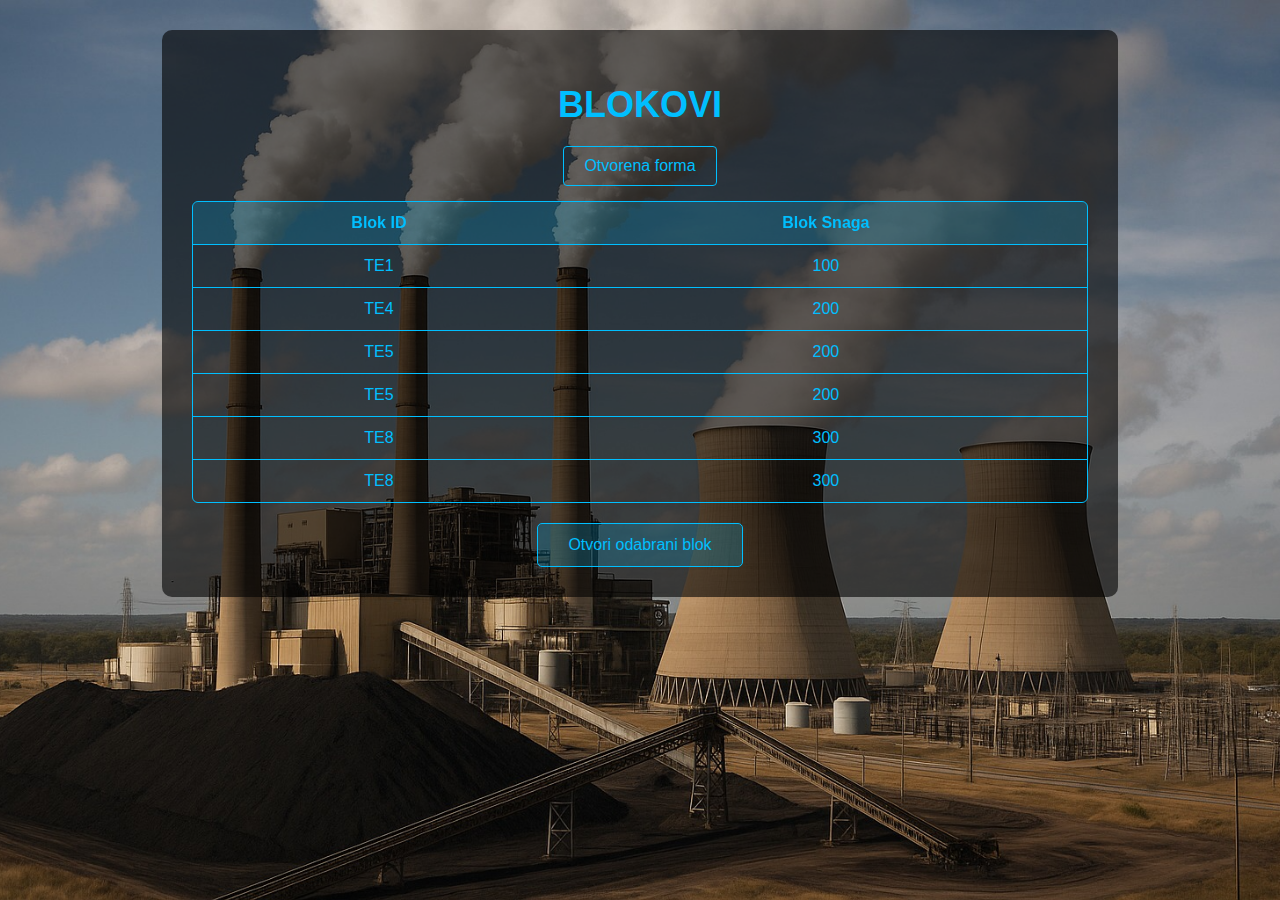
<file: blokovi/index.html>
<!DOCTYPE html>
<html lang="bs">
<head>
    <meta charset="UTF-8">
    <title>Blokovi</title>
    <link rel="stylesheet" href="style.css">
</head>
<body>
    <div class="dashboard">
        <h1>BLOKOVI</h1>
        <div class="tabs">
            <button>Otvorena forma</button>
        </div>
        <div class="table-wrapper">
            <table>
                <thead>
                    <tr>
                        <th>Blok ID</th>
                        <th>Blok Snaga</th>
                    </tr>
                </thead>
                <tbody>
                    <tr><td>TE1</td><td>100</td></tr>
                    <tr><td>TE4</td><td>200</td></tr>
                    <tr><td>TE5</td><td>200</td></tr>
                    <tr><td>TE5</td><td>200</td></tr>
                    <tr><td>TE8</td><td>300</td></tr>
                    <tr><td>TE8</td><td>300</td></tr>
                </tbody>
            </table>
        </div>
        <div class="actions">
            <button>Otvori odabrani blok</button>
        </div>
    </div>
</body>
</html>
</file>
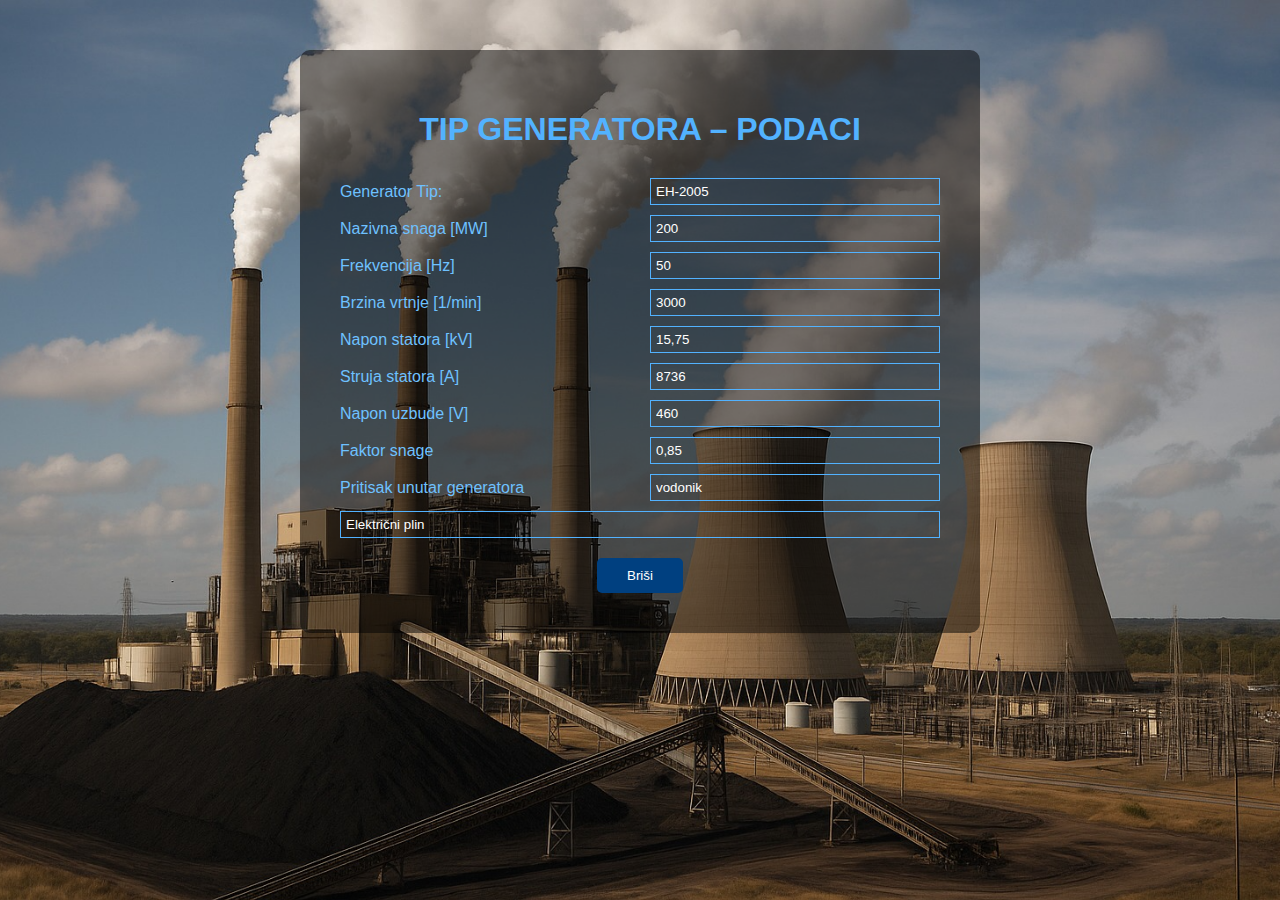
<file: generator/index.html>
<!DOCTYPE html>
<html lang="en">
<head>
  <meta charset="UTF-8" />
  <meta name="viewport" content="width=device-width, initial-scale=1.0"/>
  <title>Tip Generatora - Podaci</title>
  <link rel="stylesheet" href="style.css"/>
</head>
<body>
  <div class="container">
    <h1>TIP GENERATORA – PODACI</h1>
    <form class="form-grid">
      <label>Generator Tip:</label><input type="text" value="EH-2005" />
      <label>Nazivna snaga [MW]</label><input type="text" value="200" />
      <label>Frekvencija [Hz]</label><input type="text" value="50" />
      <label>Brzina vrtnje [1/min]</label><input type="text" value="3000" />
      <label>Napon statora [kV]</label><input type="text" value="15,75" />
      <label>Struja statora [A]</label><input type="text" value="8736" />
      <label>Napon uzbude [V]</label><input type="text" value="460" />
      <label>Faktor snage</label><input type="text" value="0,85" />
      <label>Pritisak unutar generatora</label><input type="text" value="vodonik" />
      <input class="full-width" type="text" value="Električni plin" />
    </form>
    <button class="delete">Briši</button>
  </div>
</body>
</html>
</file>
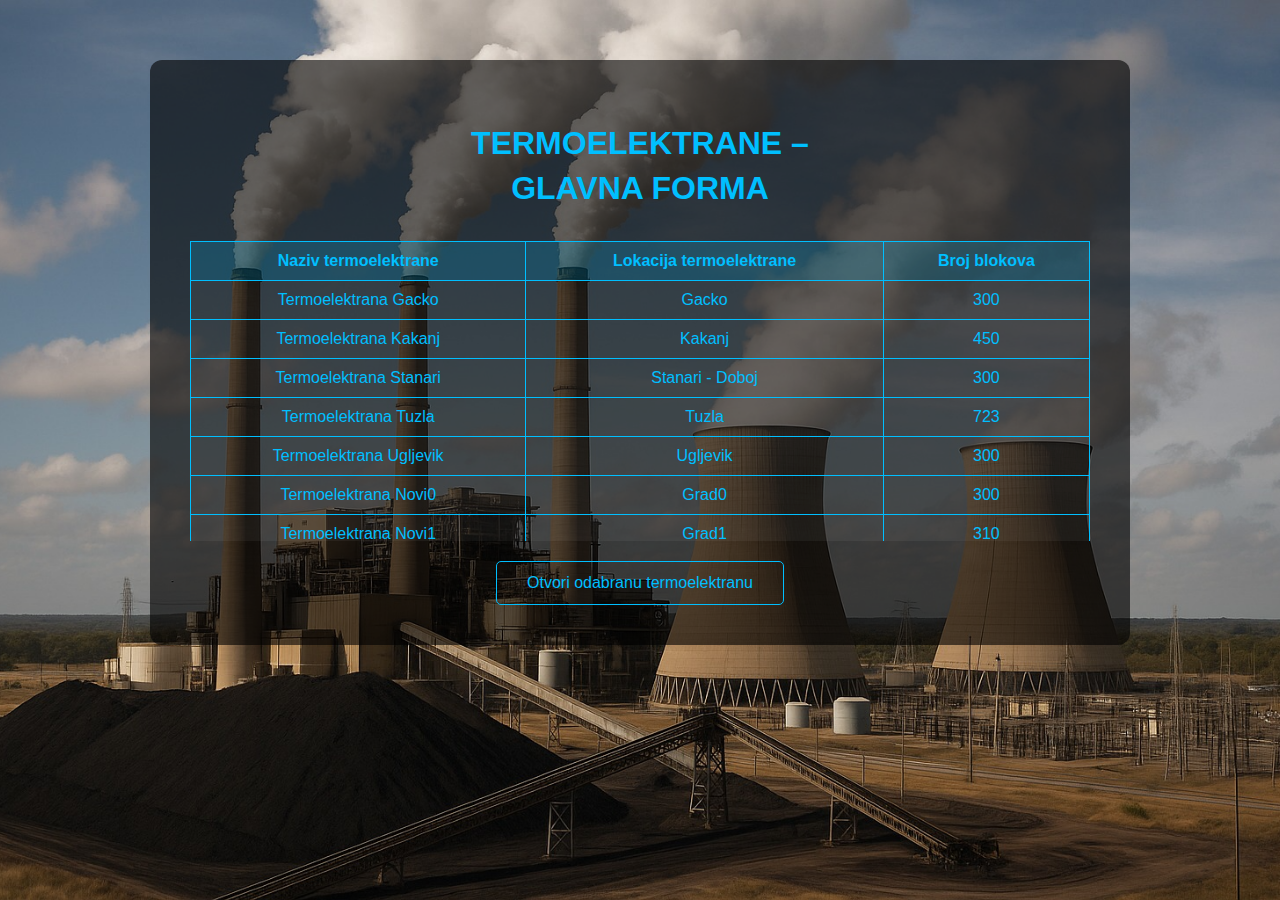
<file: glavna/index.html>
<!DOCTYPE html>
<html lang="bs">
<head>
    <meta charset="UTF-8">
    <title>Termoelektrane – Glavna Forma</title>
    <link rel="stylesheet" href="style.css">
</head>
<body>
    <div class="form-container">
        <h1>TERMOELEKTRANE –<br>GLAVNA FORMA</h1>
        <div class="table-wrapper">
            <table>
                <thead>
                    <tr>
                        <th>Naziv termoelektrane</th>
                        <th>Lokacija termoelektrane</th>
                        <th>Broj blokova</th>
                    </tr>
                </thead>
                <tbody>
                    <tr><td>Termoelektrana Gacko</td><td>Gacko</td><td>300</td></tr>
                    <tr><td>Termoelektrana Kakanj</td><td>Kakanj</td><td>450</td></tr>
                    <tr><td>Termoelektrana Stanari</td><td>Stanari - Doboj</td><td>300</td></tr>
                    <tr><td>Termoelektrana Tuzla</td><td>Tuzla</td><td>723</td></tr>
                    <tr><td>Termoelektrana Ugljevik</td><td>Ugljevik</td><td>300</td></tr>
                <tr><td>Termoelektrana Novi0</td><td>Grad0</td><td>300</td></tr>
<tr><td>Termoelektrana Novi1</td><td>Grad1</td><td>310</td></tr>
<tr><td>Termoelektrana Novi2</td><td>Grad2</td><td>320</td></tr>
<tr><td>Termoelektrana Novi3</td><td>Grad3</td><td>330</td></tr>
<tr><td>Termoelektrana Novi4</td><td>Grad4</td><td>340</td></tr>
<tr><td>Termoelektrana Novi5</td><td>Grad5</td><td>350</td></tr>
<tr><td>Termoelektrana Novi6</td><td>Grad6</td><td>360</td></tr>
<tr><td>Termoelektrana Novi7</td><td>Grad7</td><td>370</td></tr>
<tr><td>Termoelektrana Novi8</td><td>Grad8</td><td>380</td></tr>
<tr><td>Termoelektrana Novi9</td><td>Grad9</td><td>390</td></tr>
</tbody>
            </table>
        </div>
        <div class="actions">
            <button>Otvori odabranu termoelektranu</button>
        </div>
    </div>
</body>
</html>
</file>
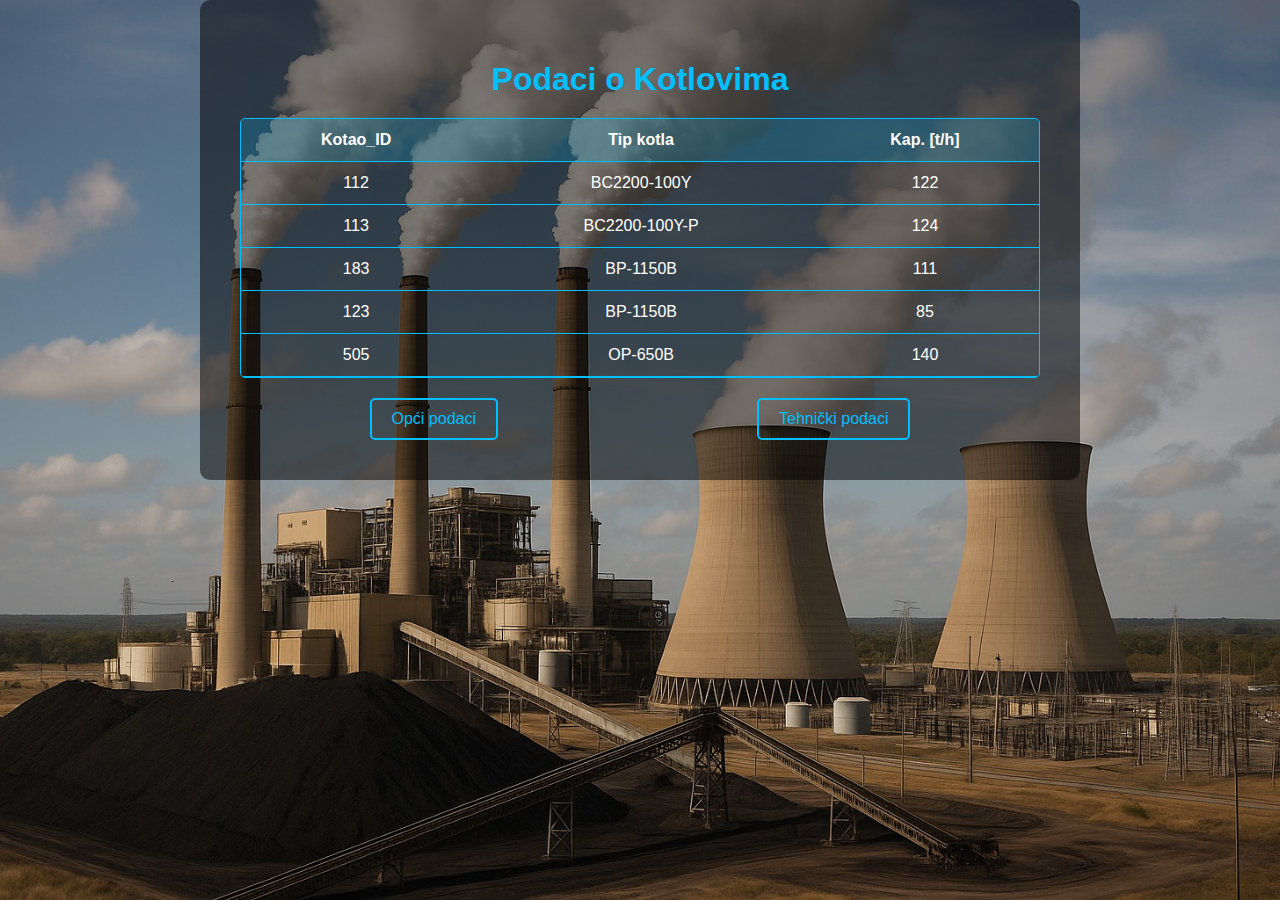
<file: kotlovi/index.html>
<!DOCTYPE html>
<html lang="hr">
<head>
    <meta charset="UTF-8">
    <title>Podaci o Kotlovima</title>
    <link rel="stylesheet" href="styles.css">
</head>
<body>
    <div class="container">
        <h1>Podaci o Kotlovima</h1>
        <div class="table-wrapper">
            <table>
                <thead>
                    <tr>
                        <th>Kotao_ID</th>
                        <th>Tip kotla</th>
                        <th>Kap. [t/h]</th>
                    </tr>
                </thead>
                <tbody>
                    <tr><td>112</td><td>BC2200-100Y</td><td>122</td></tr>
                    <tr><td>113</td><td>BC2200-100Y-P</td><td>124</td></tr>
                    <tr><td>183</td><td>BP-1150B</td><td>111</td></tr>
                    <tr><td>123</td><td>BP-1150B</td><td>85</td></tr>
                    <tr><td>505</td><td>OP-650B</td><td>140</td></tr>
                </tbody>
            </table>
        </div>
        <div class="buttons">
            <button>Opći podaci</button>
            <button>Tehnički podaci</button>
        </div>
    </div>
</body>
</html>
</file>
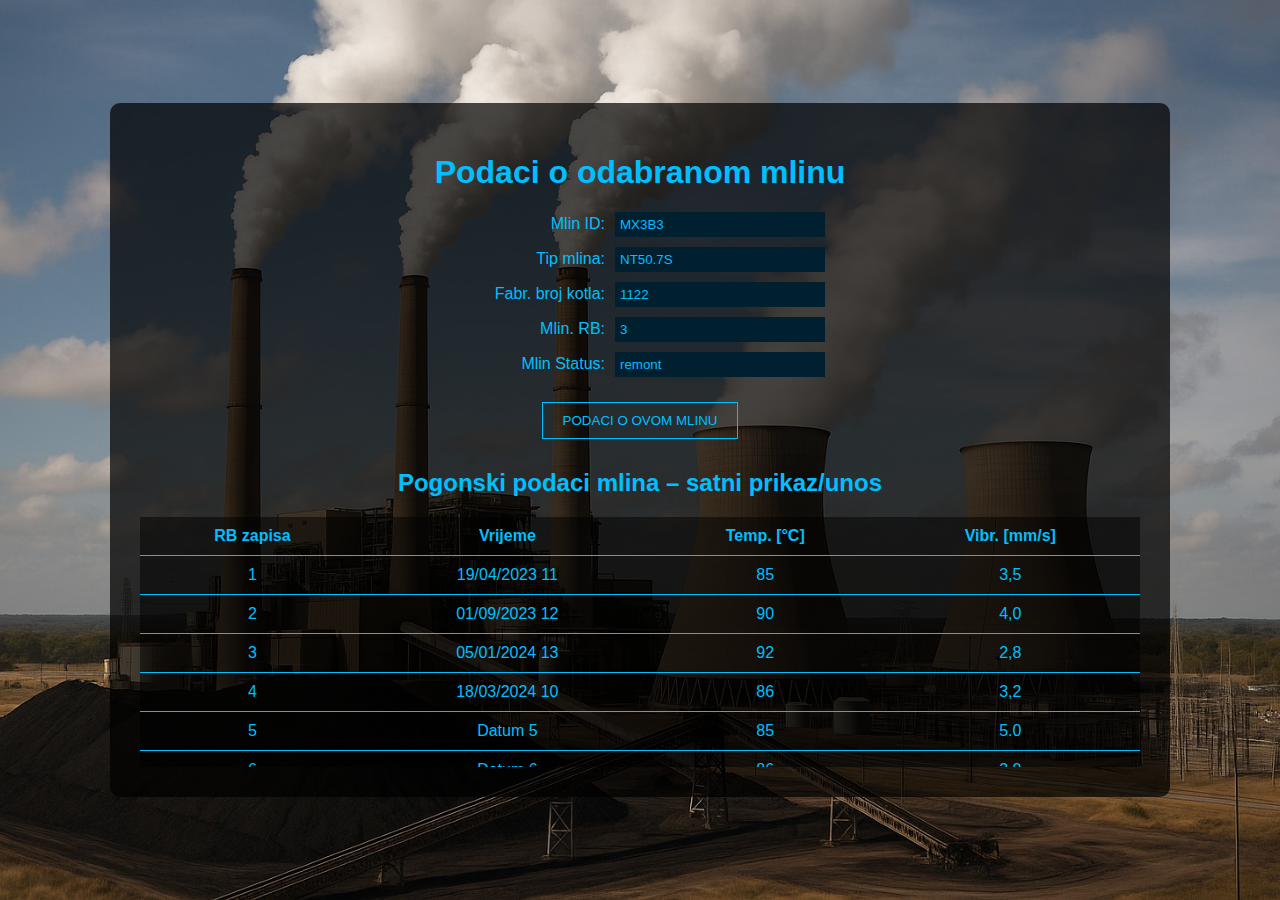
<file: mlin/index.html>
<!DOCTYPE html>
<html lang="bs">
<head>
    <meta charset="UTF-8">
    <title>Podaci o mlinu</title>
    <link rel="stylesheet" href="style.css">
</head>
<body>
    <div class="background">
        <div class="main-container">
            <div class="form-container">
                <h1>Podaci o odabranom mlinu</h1>
                <div class="form-group"><label>Mlin ID:</label><input type="text" value="MX3B3" readonly></div>
                <div class="form-group"><label>Tip mlina:</label><input type="text" value="NT50.7S" readonly></div>
                <div class="form-group"><label>Fabr. broj kotla:</label><input type="text" value="1122" readonly></div>
                <div class="form-group"><label>Mlin. RB:</label><input type="text" value="3" readonly></div>
                <div class="form-group"><label>Mlin Status:</label><input type="text" value="remont" readonly></div>
                <button class="action-button">PODACI O OVOM MLINU</button>
            </div>

            <div class="table-container">
                <h2>Pogonski podaci mlina – satni prikaz/unos</h2>
                <div class="scrollable-table">
                    <table>
                        <thead>
                            <tr>
                                <th>RB zapisa</th>
                                <th>Vrijeme</th>
                                <th>Temp. [°C]</th>
                                <th>Vibr. [mm/s]</th>
                            </tr>
                        </thead>
                        <tbody>
                            <tr><td>1</td><td>19/04/2023 11</td><td>85</td><td>3,5</td></tr>
                            <tr><td>2</td><td>01/09/2023 12</td><td>90</td><td>4,0</td></tr>
                            <tr><td>3</td><td>05/01/2024 13</td><td>92</td><td>2,8</td></tr>
                            <tr><td>4</td><td>18/03/2024 10</td><td>86</td><td>3,2</td></tr>
                            <!-- Additional placeholder rows for scroll demonstration -->
<tr><td>5</td><td>Datum 5</td><td>85</td><td>5.0</td></tr>
<tr><td>6</td><td>Datum 6</td><td>86</td><td>3.0</td></tr>
<tr><td>7</td><td>Datum 7</td><td>87</td><td>4.0</td></tr>
<tr><td>8</td><td>Datum 8</td><td>88</td><td>5.0</td></tr>
<tr><td>9</td><td>Datum 9</td><td>89</td><td>3.0</td></tr>
<tr><td>10</td><td>Datum 10</td><td>80</td><td>4.0</td></tr>
<tr><td>11</td><td>Datum 11</td><td>81</td><td>5.0</td></tr>
<tr><td>12</td><td>Datum 12</td><td>82</td><td>3.0</td></tr>
<tr><td>13</td><td>Datum 13</td><td>83</td><td>4.0</td></tr>
<tr><td>14</td><td>Datum 14</td><td>84</td><td>5.0</td></tr>
<tr><td>15</td><td>Datum 15</td><td>85</td><td>3.0</td></tr>
<tr><td>16</td><td>Datum 16</td><td>86</td><td>4.0</td></tr>
<tr><td>17</td><td>Datum 17</td><td>87</td><td>5.0</td></tr>
<tr><td>18</td><td>Datum 18</td><td>88</td><td>3.0</td></tr>
<tr><td>19</td><td>Datum 19</td><td>89</td><td>4.0</td></tr>
<tr><td>20</td><td>Datum 20</td><td>80</td><td>5.0</td></tr>
<tr><td>21</td><td>Datum 21</td><td>81</td><td>3.0</td></tr>
<tr><td>22</td><td>Datum 22</td><td>82</td><td>4.0</td></tr>
<tr><td>23</td><td>Datum 23</td><td>83</td><td>5.0</td></tr>
<tr><td>24</td><td>Datum 24</td><td>84</td><td>3.0</td></tr>
<tr><td>25</td><td>Datum 25</td><td>85</td><td>4.0</td></tr>
<tr><td>26</td><td>Datum 26</td><td>86</td><td>5.0</td></tr>
<tr><td>27</td><td>Datum 27</td><td>87</td><td>3.0</td></tr>
<tr><td>28</td><td>Datum 28</td><td>88</td><td>4.0</td></tr>
<tr><td>29</td><td>Datum 29</td><td>89</td><td>5.0</td></tr>
<tr><td>30</td><td>Datum 30</td><td>80</td><td>3.0</td></tr>
<tr><td>31</td><td>Datum 31</td><td>81</td><td>4.0</td></tr>
<tr><td>32</td><td>Datum 32</td><td>82</td><td>5.0</td></tr>
<tr><td>33</td><td>Datum 33</td><td>83</td><td>3.0</td></tr>
<tr><td>34</td><td>Datum 34</td><td>84</td><td>4.0</td></tr>
                        </tbody>
                    </table>
                </div>
            </div>
        </div>
    </div>
</body>
</html>
</file>
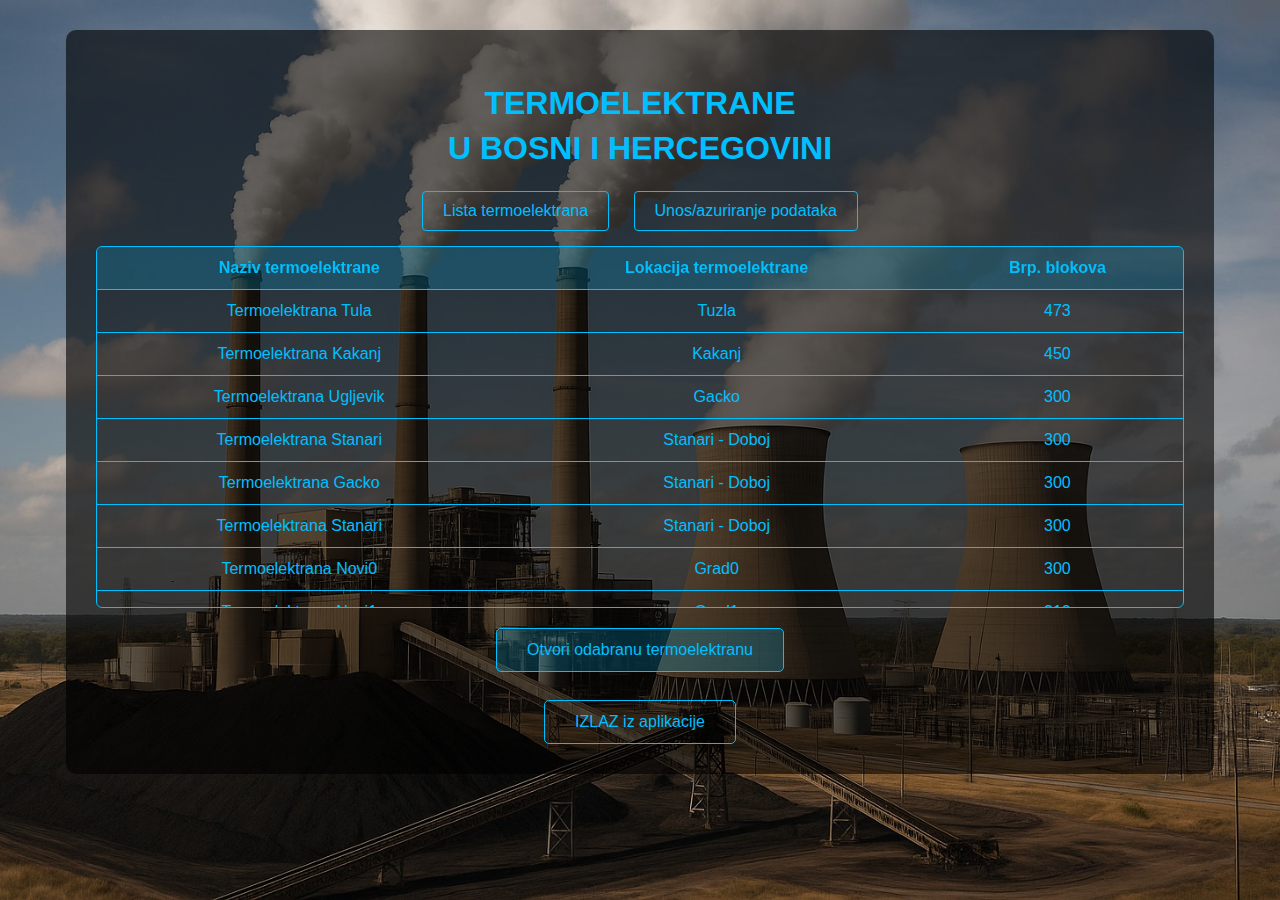
<file: term_bih/index.html>
<!DOCTYPE html>
<html lang="bs">
<head>
    <meta charset="UTF-8">
    <title>Termoelektrane u BiH</title>
    <link rel="stylesheet" href="style.css">
</head>
<body>
    <div class="dashboard">
        <h1>TERMOELEKTRANE<br>U BOSNI I HERCEGOVINI</h1>
        <div class="tabs">
            <button>Lista termoelektrana</button>
            <button>Unos/azuriranje podataka</button>
        </div>
        <div class="table-wrapper">
            <table>
                <thead>
                    <tr>
                        <th>Naziv termoelektrane</th>
                        <th>Lokacija termoelektrane</th>
                        <th>Brp. blokova</th>
                    </tr>
                </thead>
                <tbody>
                    <tr><td>Termoelektrana Tula</td><td>Tuzla</td><td>473</td></tr>
                    <tr><td>Termoelektrana Kakanj</td><td>Kakanj</td><td>450</td></tr>
                    <tr><td>Termoelektrana Ugljevik</td><td>Gacko</td><td>300</td></tr>
                    <tr><td>Termoelektrana Stanari</td><td>Stanari - Doboj</td><td>300</td></tr>
                    <tr><td>Termoelektrana Gacko</td><td>Stanari - Doboj</td><td>300</td></tr>
                    <tr><td>Termoelektrana Stanari</td><td>Stanari - Doboj</td><td>300</td></tr>
                <tr><td>Termoelektrana Novi0</td><td>Grad0</td><td>300</td></tr>
<tr><td>Termoelektrana Novi1</td><td>Grad1</td><td>310</td></tr>
<tr><td>Termoelektrana Novi2</td><td>Grad2</td><td>320</td></tr>
<tr><td>Termoelektrana Novi3</td><td>Grad3</td><td>330</td></tr>
<tr><td>Termoelektrana Novi4</td><td>Grad4</td><td>340</td></tr>
<tr><td>Termoelektrana Novi5</td><td>Grad5</td><td>350</td></tr>
<tr><td>Termoelektrana Novi6</td><td>Grad6</td><td>360</td></tr>
<tr><td>Termoelektrana Novi7</td><td>Grad7</td><td>370</td></tr>
<tr><td>Termoelektrana Novi8</td><td>Grad8</td><td>380</td></tr>
<tr><td>Termoelektrana Novi9</td><td>Grad9</td><td>390</td></tr>
</tbody>
            </table>
        </div>
        <div class="actions">
            <button>Otvori odabranu termoelektranu</button><br><br>
            <button class="exit">IZLAZ iz aplikacije</button>
        </div>
    </div>
</body>
</html>
</file>
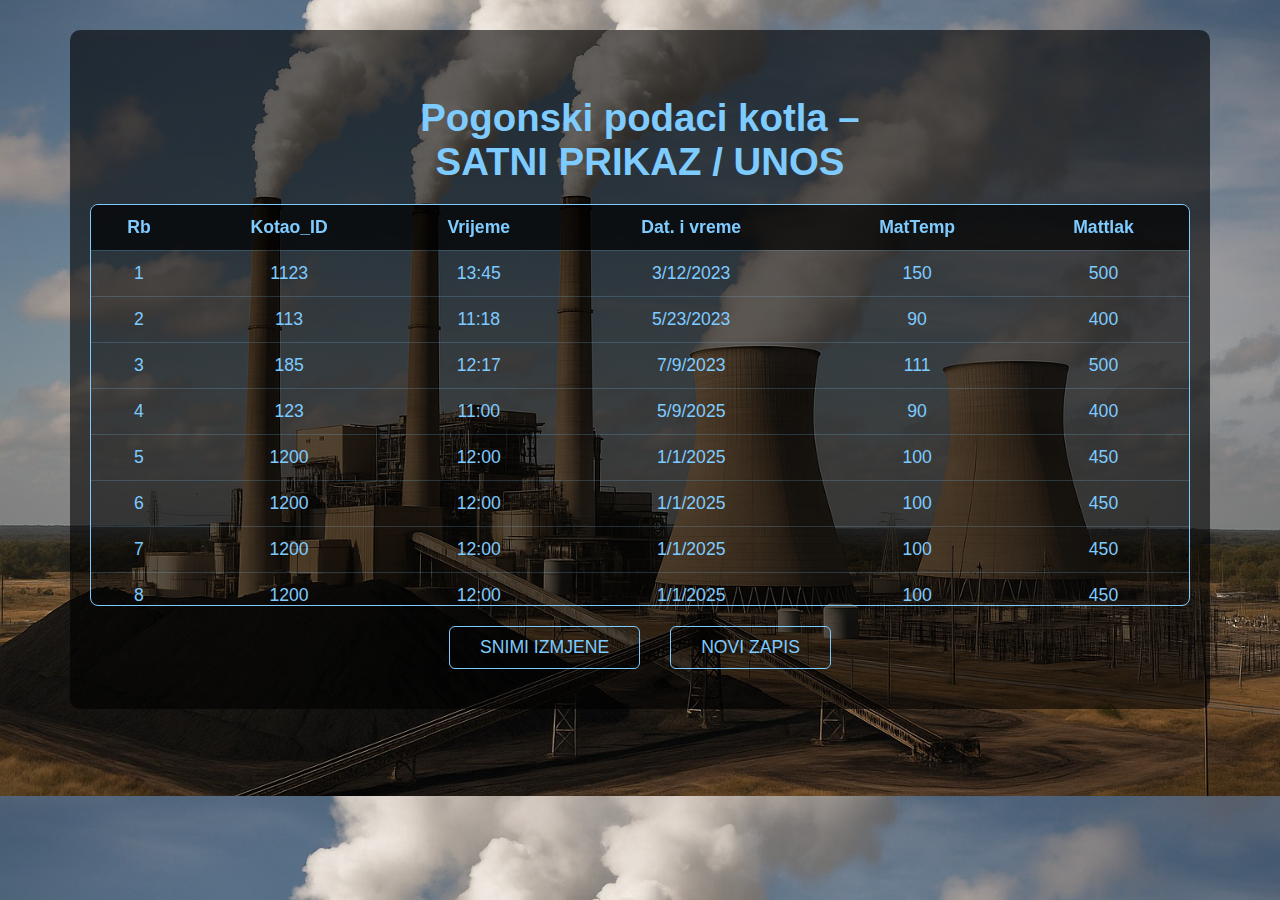
<file: kotao/podaci_kotla.html>
<!DOCTYPE html>
<html lang="bs">
<head>
    <meta charset="UTF-8">
    <title>Pogonski podaci kotla – Satni prikaz / unos</title>
    <link rel="stylesheet" href="style.css">
</head>
<body>
    <div class="container">
        <h1>Pogonski podaci kotla –<br>SATNI PRIKAZ / UNOS</h1>
        <div class="table-container">
            <table>
                <thead>
                    <tr>
                        <th>Rb</th>
                        <th>Kotao_ID</th>
                        <th>Vrijeme</th>
                        <th>Dat. i vreme</th>
                        <th>MatTemp</th>
                        <th>Mattlak</th>
                    </tr>
                </thead>
                <tbody>
                    <!-- Sample rows -->
                    <tr><td>1</td><td>1123</td><td>13:45</td><td>3/12/2023</td><td>150</td><td>500</td></tr>
                    <tr><td>2</td><td>113</td><td>11:18</td><td>5/23/2023</td><td>90</td><td>400</td></tr>
                    <tr><td>3</td><td>185</td><td>12:17</td><td>7/9/2023</td><td>111</td><td>500</td></tr>
                    <tr><td>4</td><td>123</td><td>11:00</td><td>5/9/2025</td><td>90</td><td>400</td></tr>
                    <!-- Add many rows to test scrolling -->
<tr><td>5</td><td>1200</td><td>12:00</td><td>1/1/2025</td><td>100</td><td>450</td></tr>
<tr><td>6</td><td>1200</td><td>12:00</td><td>1/1/2025</td><td>100</td><td>450</td></tr>
<tr><td>7</td><td>1200</td><td>12:00</td><td>1/1/2025</td><td>100</td><td>450</td></tr>
<tr><td>8</td><td>1200</td><td>12:00</td><td>1/1/2025</td><td>100</td><td>450</td></tr>
<tr><td>9</td><td>1200</td><td>12:00</td><td>1/1/2025</td><td>100</td><td>450</td></tr>
<tr><td>10</td><td>1200</td><td>12:00</td><td>1/1/2025</td><td>100</td><td>450</td></tr>
<tr><td>11</td><td>1200</td><td>12:00</td><td>1/1/2025</td><td>100</td><td>450</td></tr>
<tr><td>12</td><td>1200</td><td>12:00</td><td>1/1/2025</td><td>100</td><td>450</td></tr>
<tr><td>13</td><td>1200</td><td>12:00</td><td>1/1/2025</td><td>100</td><td>450</td></tr>
<tr><td>14</td><td>1200</td><td>12:00</td><td>1/1/2025</td><td>100</td><td>450</td></tr>
<tr><td>15</td><td>1200</td><td>12:00</td><td>1/1/2025</td><td>100</td><td>450</td></tr>
<tr><td>16</td><td>1200</td><td>12:00</td><td>1/1/2025</td><td>100</td><td>450</td></tr>
<tr><td>17</td><td>1200</td><td>12:00</td><td>1/1/2025</td><td>100</td><td>450</td></tr>
<tr><td>18</td><td>1200</td><td>12:00</td><td>1/1/2025</td><td>100</td><td>450</td></tr>
<tr><td>19</td><td>1200</td><td>12:00</td><td>1/1/2025</td><td>100</td><td>450</td></tr>
<tr><td>20</td><td>1200</td><td>12:00</td><td>1/1/2025</td><td>100</td><td>450</td></tr>
<tr><td>21</td><td>1200</td><td>12:00</td><td>1/1/2025</td><td>100</td><td>450</td></tr>
<tr><td>22</td><td>1200</td><td>12:00</td><td>1/1/2025</td><td>100</td><td>450</td></tr>
<tr><td>23</td><td>1200</td><td>12:00</td><td>1/1/2025</td><td>100</td><td>450</td></tr>
<tr><td>24</td><td>1200</td><td>12:00</td><td>1/1/2025</td><td>100</td><td>450</td></tr>
<tr><td>25</td><td>1200</td><td>12:00</td><td>1/1/2025</td><td>100</td><td>450</td></tr>
<tr><td>26</td><td>1200</td><td>12:00</td><td>1/1/2025</td><td>100</td><td>450</td></tr>
<tr><td>27</td><td>1200</td><td>12:00</td><td>1/1/2025</td><td>100</td><td>450</td></tr>
<tr><td>28</td><td>1200</td><td>12:00</td><td>1/1/2025</td><td>100</td><td>450</td></tr>
<tr><td>29</td><td>1200</td><td>12:00</td><td>1/1/2025</td><td>100</td><td>450</td></tr>
                </tbody>
            </table>
        </div>
        <div class="buttons">
            <button>SNIMI IZMJENE</button>
            <button>NOVI ZAPIS</button>
        </div>
    </div>
</body>
</html>
</file>
<file: blokovi/style.css>
body {
    margin: 0;
    padding: 0;
    font-family: 'Segoe UI', sans-serif;
    background: url("background_light.png") no-repeat center center fixed;
    background-size: cover;
    color: #00bfff;
}

.dashboard {
    background-color: rgba(0, 0, 0, 0.6);
    margin: 30px auto;
    padding: 30px;
    width: 70%;
    border-radius: 10px;
    text-align: center;
}

h1 {
    font-size: 36px;
    margin-bottom: 20px;
}

.tabs {
    margin-bottom: 15px;
}

.tabs button {
    margin: 0 10px;
    padding: 10px 20px;
    font-size: 16px;
    background: transparent;
    border: 1px solid #00bfff;
    color: #00bfff;
    border-radius: 4px;
    cursor: pointer;
}

.table-wrapper {
    max-height: 300px;
    overflow-y: auto;
    margin-bottom: 20px;
    border: 1px solid #00bfff;
    border-radius: 6px;
}

table {
    width: 100%;
    border-collapse: collapse;
    color: #00bfff;
    font-size: 16px;
}

th, td {
    border-bottom: 1px solid #00bfff;
    padding: 12px;
    text-align: center;
}

thead th {
    background-color: rgba(0, 191, 255, 0.2);
    position: sticky;
    top: 0;
    z-index: 1;
}

.actions button {
    padding: 12px 30px;
    font-size: 16px;
    background-color: rgba(0, 191, 255, 0.2);
    border: 1px solid #00bfff;
    color: #00bfff;
    border-radius: 5px;
    cursor: pointer;
}

.actions button:hover {
    background-color: rgba(0, 191, 255, 0.4);
}
</file>
<file: generator/style.css>
body {
  margin: 0;
  font-family: 'Segoe UI', sans-serif;
  color: #6ec1ff;
  background: url('background.jpg') no-repeat center center fixed;
  background-size: cover;
}

.container {
  max-width: 600px;
  margin: auto;
  padding: 40px;
  background-color: rgba(0, 0, 0, 0.5);
  border-radius: 10px;
  margin-top: 50px;
}

h1 {
  text-align: center;
  color: #52b2ff;
  margin-bottom: 30px;
}

.form-grid {
  display: grid;
  grid-template-columns: 1fr 1fr;
  gap: 10px 20px;
}

.form-grid label {
  align-self: center;
}

.form-grid input {
  background-color: transparent;
  border: 1px solid #52b2ff;
  padding: 5px;
  color: #fff;
}

.full-width {
  grid-column: span 2;
}

button.delete {
  margin-top: 20px;
  padding: 10px 30px;
  background-color: #004080;
  color: #fff;
  border: none;
  cursor: pointer;
  display: block;
  margin-left: auto;
  margin-right: auto;
  border-radius: 5px;
}
</file>
<file: glavna/style.css>
body {
    margin: 0;
    padding: 0;
    font-family: 'Segoe UI', sans-serif;
    background: url("glavna_forma_bg.png") no-repeat center center fixed;
    background-size: cover;
    color: #00bfff;
}

.form-container {
    background-color: rgba(0, 0, 0, 0.6);
    max-width: 900px;
    margin: 60px auto;
    padding: 40px;
    border-radius: 12px;
    text-align: center;
}

h1 {
    font-size: 32px;
    margin-bottom: 30px;
    line-height: 1.4;
}

.table-wrapper {
    max-height: 300px;
    overflow-y: auto;

    margin-bottom: 20px;
}

table {
    width: 100%;
    border-collapse: collapse;
    color: #00bfff;
    font-size: 16px;
}

th, td {
    border: 1px solid #00bfff;
    padding: 10px;
    text-align: center;
    background-color: rgba(255, 255, 255, 0.05);
}

thead th {
    background-color: rgba(0, 191, 255, 0.2);
}

.actions button {
    padding: 12px 30px;
    font-size: 16px;
    background: transparent;
    border: 1px solid #00bfff;
    color: #00bfff;
    border-radius: 5px;
    cursor: pointer;
}

.actions button:hover {
    background-color: rgba(0, 191, 255, 0.1);
}
</file>
<file: kotlovi/styles.css>
body {
    margin: 0;
    font-family: Arial, sans-serif;
    background: url('background.jpg') no-repeat center center fixed;
    background-size: cover;
    color: #00BFFF;
}

.container {
    padding: 40px;
    background-color: rgba(0, 0, 0, 0.5);
    margin: auto;
    width: 90%;
    max-width: 800px;
    border-radius: 10px;
    text-align: center;
}

h1 {
    margin-bottom: 20px;
}

.table-wrapper {
    max-height: 300px;
    overflow-y: auto;
    margin-bottom: 20px;
    border: 1px solid #00BFFF;
    border-radius: 5px;
}

table {
    width: 100%;
    border-collapse: collapse;
    color: white;
}

th, td {
    border-bottom: 1px solid #00BFFF;
    padding: 12px;
}

th {
    background-color: rgba(0, 191, 255, 0.2);
}

tr:hover {
    background-color: rgba(255, 255, 255, 0.1);
}

.buttons {
    display: flex;
    justify-content: space-around;
}

button {
    padding: 10px 20px;
    background-color: transparent;
    border: 2px solid #00BFFF;
    color: #00BFFF;
    cursor: pointer;
    border-radius: 5px;
    font-size: 16px;
}

button:hover {
    background-color: #00BFFF;
    color: black;
}
</file>
<file: mlin/style.css>
body, html {
    margin: 0;
    padding: 0;
    font-family: Arial, sans-serif;
}
.background {
    background-image: url('background.jpg');
    background-size: cover;
    background-position: center;
    min-height: 100vh;
    display: flex;
    justify-content: center;
    align-items: center;
}
.main-container {
    background-color: rgba(0, 0, 0, 0.7);
    padding: 30px;
    border-radius: 10px;
    color: #00bfff;
    width: 80%;
    max-width: 1000px;
}
.form-container {
    text-align: center;
    margin-bottom: 30px;
}
.form-group {
    margin: 10px 0;
}
.form-group label {
    display: inline-block;
    width: 150px;
    text-align: right;
    margin-right: 10px;
}
.form-group input {
    padding: 5px;
    width: 200px;
    background-color: #001f2f;
    border: none;
    color: #00bfff;
}
.action-button {
    margin-top: 15px;
    padding: 10px 20px;
    background-color: transparent;
    border: 1px solid #00bfff;
    color: #00bfff;
    cursor: pointer;
}
.table-container h2 {
    text-align: center;
}
.scrollable-table {
    max-height: 250px;
    overflow-y: auto;
    background-color: rgba(0, 0, 0, 0.5);
}
table {
    width: 100%;
    border-collapse: collapse;
    color: #00bfff;
}
th, td {
    padding: 10px;
    border-bottom: 1px solid #00bfff;
    text-align: center;
}
</file>
<file: term_bih/style.css>
body {
    margin: 0;
    padding: 0;
    font-family: 'Segoe UI', sans-serif;
    background: url("term_background.png") no-repeat center center fixed;
    background-size: cover;
    color: #00bfff;
}

.dashboard {
    background-color: rgba(0, 0, 0, 0.6);
    margin: 30px auto;
    padding: 30px;
    width: 85%;
    border-radius: 10px;
    text-align: center;
}

h1 {
    font-size: 32px;
    margin-bottom: 20px;
    line-height: 1.4;
}

.tabs {
    margin-bottom: 15px;
}

.tabs button {
    margin: 0 10px;
    padding: 10px 20px;
    font-size: 16px;
    background: transparent;
    border: 1px solid #00bfff;
    color: #00bfff;
    border-radius: 4px;
    cursor: pointer;
}

.table-wrapper {
    max-height: 360px;
    overflow-y: auto;
    margin-bottom: 20px;
    border: 1px solid #00bfff;
    border-radius: 6px;
}

table {
    width: 100%;
    border-collapse: collapse;
    color: #00bfff;
    font-size: 16px;
}

th, td {
    border-bottom: 1px solid #00bfff;
    padding: 12px;
    text-align: center;
}

thead th {
    background-color: rgba(0, 191, 255, 0.2);
    position: sticky;
    top: 0;
    z-index: 1;
}

.actions button {
    padding: 12px 30px;
    font-size: 16px;
    background-color: rgba(0, 191, 255, 0.2);
    border: 1px solid #00bfff;
    color: #00bfff;
    border-radius: 5px;
    cursor: pointer;
}

.actions .exit {
    background-color: transparent;
    margin-top: 10px;
}

.actions button:hover {
    background-color: rgba(0, 191, 255, 0.4);
}
</file>
<file: kotao/style.css>
body {
    margin: 0;
    font-family: Arial, sans-serif;
    background-image: url('background.jpg');
    background-size: cover;
    background-position: center;
    color: #7ecbff;
}

.container {
    text-align: center;
    padding: 40px 20px;
    background-color: rgba(0, 0, 0, 0.6);
    margin: 30px auto;
    width: 90%;
    max-width: 1100px;
    border-radius: 10px;
}

h1 {
    font-size: 2.4em;
    margin-bottom: 20px;
    color: #7ecbff;
}

.table-container {
    max-height: 400px;
    overflow-y: auto;
    margin-bottom: 20px;
    border: 1px solid #7ecbff;
    border-radius: 8px;
}

table {
    width: 100%;
    border-collapse: collapse;
    color: #7ecbff;
}

th, td {
    border-bottom: 1px solid #7ecbff33;
    padding: 12px;
    font-size: 1.1em;
}

thead th {
    position: sticky;
    top: 0;
    background-color: rgba(0,0,0,0.7);
}

.buttons {
    display: flex;
    justify-content: center;
    gap: 30px;
}

button {
    background: transparent;
    color: #7ecbff;
    border: 1px solid #7ecbff;
    padding: 10px 30px;
    font-size: 1.1em;
    border-radius: 6px;
    cursor: pointer;
}

button:hover {
    background-color: #7ecbff22;
}
</file>
